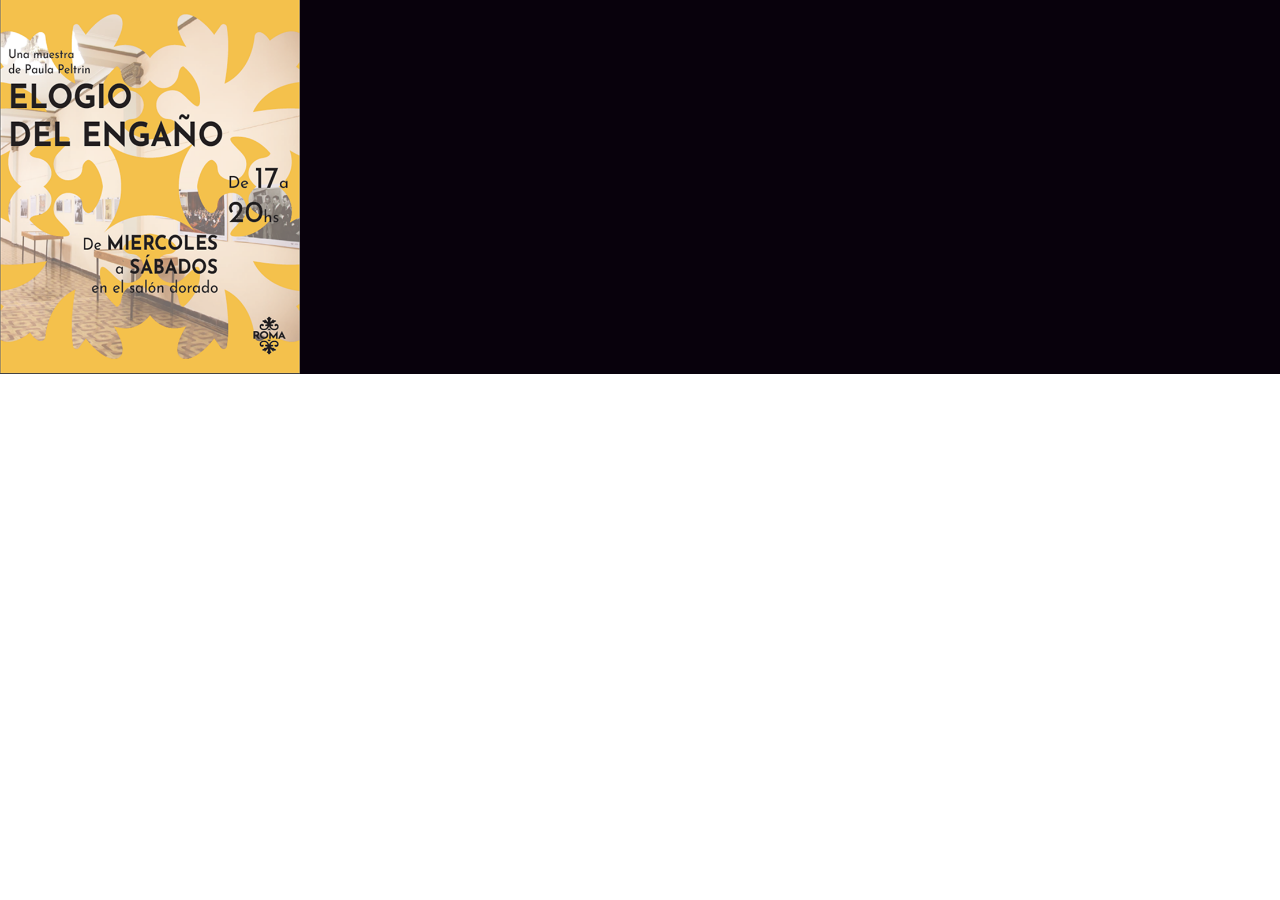
<file: teatro-1.html>
<!DOCTYPE html>
<html lang="es">
<head>
    <meta charset="UTF-8">
    <meta name="viewport" content="width=device-width, initial-scale=1.0">
    <title> Rediseño: Teatro roma</title>
    <link rel="icon" href="img/favicon.ico" type="image/x-icon">
    <link rel="stylesheet" href="css/styles.css">
</head>
<body >
    <main>
        <div class="imagen">
                <img src="img/trabajos/teatro-1.png" alt="Publicación Elogio del engaño del teatro Roma" width="300px" height="300px">
        </div>
    </main>
</body>
</html>
</file>
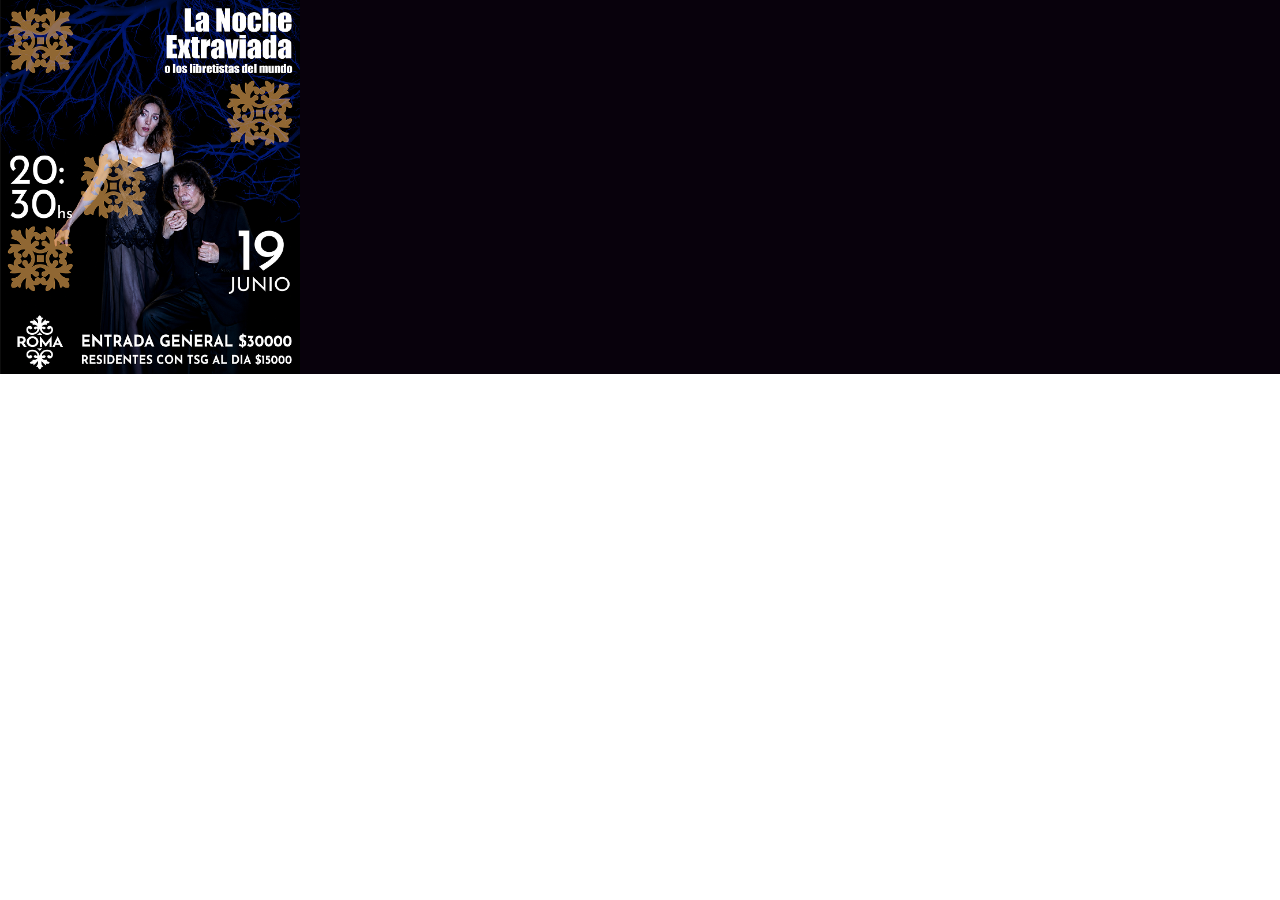
<file: teatro-2.html>
<!DOCTYPE html>
<html lang="es">
<head>
    <meta charset="UTF-8">
    <meta name="viewport" content="width=device-width, initial-scale=1.0">
    <title> Rediseño: Teatro roma</title>
    <link rel="icon" href="img/favicon.ico" type="image/x-icon">
    <link rel="stylesheet" href="css/styles.css">
</head>
<body >
    <main>
        <div class="imagen">
            <img src="img/trabajos/teatro-2.png" alt="Publicación La Noche Extraviada del teatro Roma" width="300px" height="300px">
        </div>
    </main>
</body>
</html>
</file>
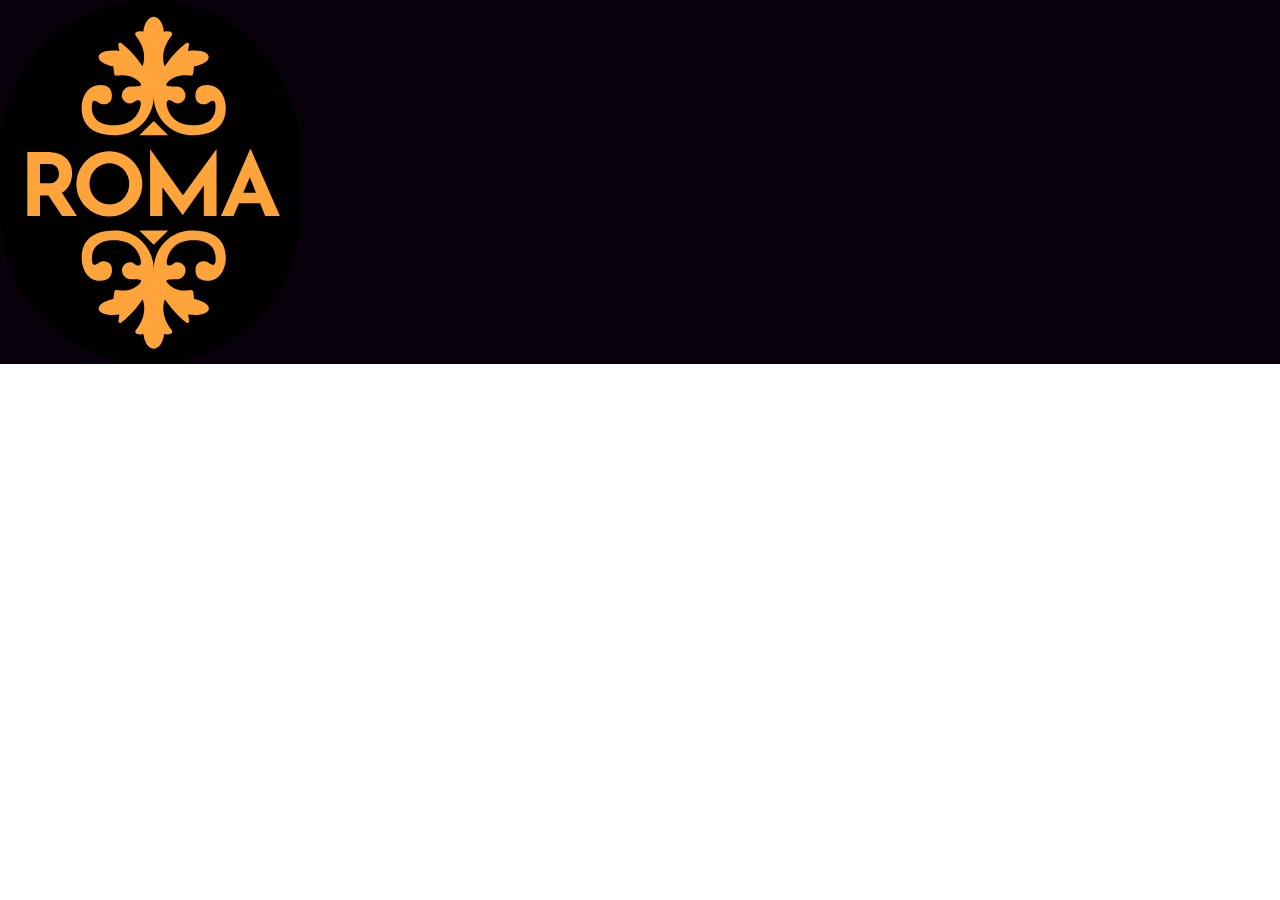
<file: teatro-3.html>
<!DOCTYPE html>
<html lang="es">
<head>
    <meta charset="UTF-8">
    <meta name="viewport" content="width=device-width, initial-scale=1.0">
    <title> Rediseño: Teatro roma</title>
    <link rel="icon" href="img/favicon.ico" type="image/x-icon">
    <link rel="stylesheet" href="css/styles.css">
</head>
<body >
    <main>
        <div class="imagen">
            <img src="img/trabajos/teatro-3.svg" alt="Logotipo del teatro Roma" width="300px" height="300px">
        </div>
    </main>
</body>
</html>
</file>
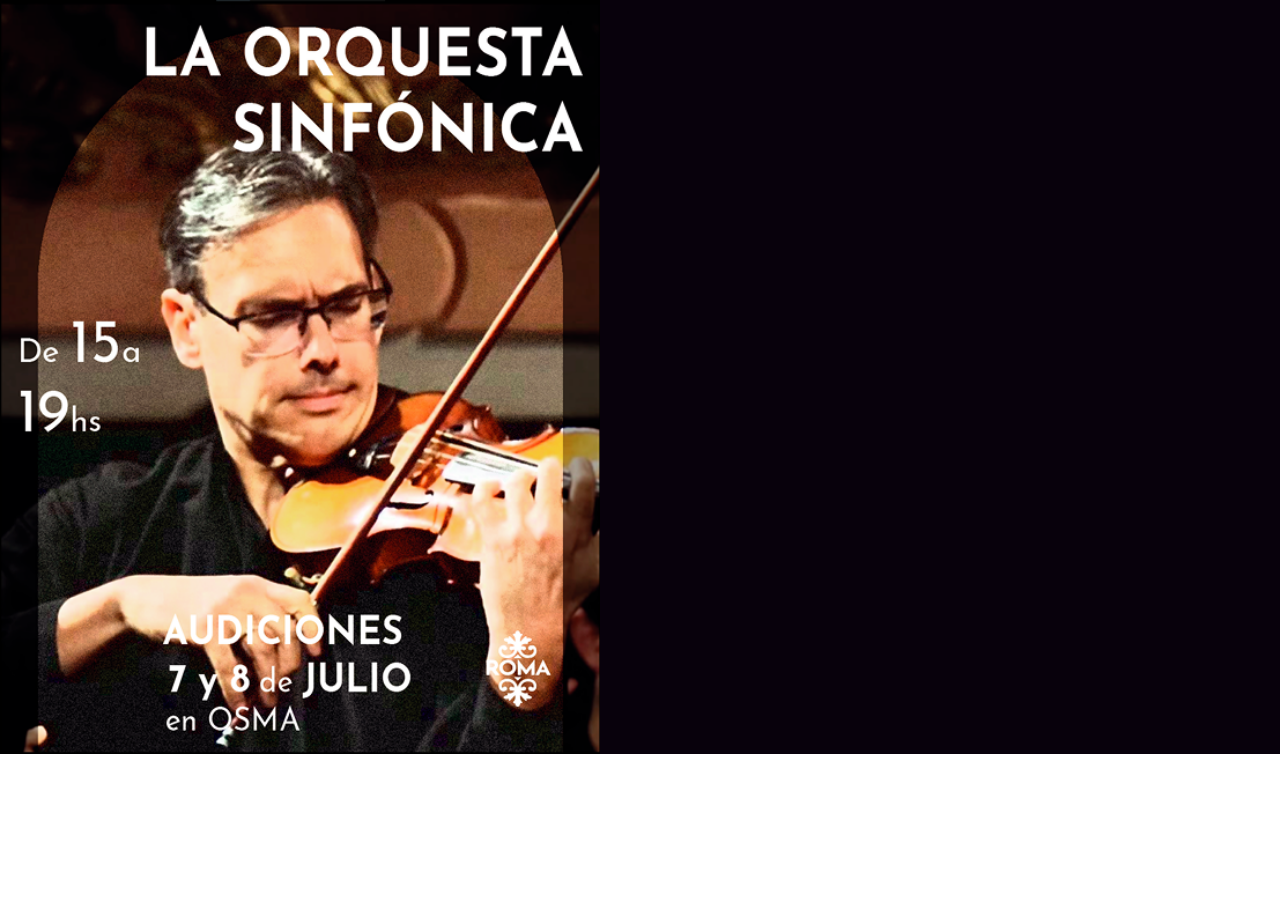
<file: teatro-4.html>
<!DOCTYPE html>
<html lang="es">
<head>
    <meta charset="UTF-8">
    <meta name="viewport" content="width=device-width, initial-scale=1.0">
    <title> Rediseño: Teatro roma</title>
    <link rel="icon" href="img/favicon.ico" type="image/x-icon">
    <link rel="stylesheet" href="css/styles.css">
</head>
<body>
    <main>
        <div class="imagen">
            <img src="img/trabajos/teatro-4.png" alt="Publicación La Orquesta Sinfónica del teatro Roma" width="600px" height="600px">
        </div>
    </main>
</body>
</html>
</file>
<file: css/styles.css>
@font-face {
  font-family: 'Beyond Wonderland';
  src: url('../fonts/BeyondWonderland.ttf');
}

@font-face {
  font-family: 'Leander';
  src: url('../fonts/Leander.ttf');
}

:root {
  --bordo: #870354;
  --bordo-oscuro: #480230;
  --violeta: #290442;
  --rosa: #DA88C2;
  --negro: #08010C;
  --blanco: #F9F2F5;
  --rosa-claro: #E9D5DF;
}

.inicio {
  --fondo: var(--negro);
  --header: var(--bordo);
  --hero: linear-gradient(var(--bordo) 10%, var(--bordo-oscuro) 60%, var(--negro));
  --footer: linear-gradient(var(--negro), var(--bordo));
  --acento: var(--violeta);
  --acento-texto: var(--blanco);
  --hover: var(--violeta);
}

.trabajos {
  --fondo: var(--violeta);
  --header: linear-gradient(var(--negro), var(--violeta));
  --footer: linear-gradient(var(--violeta), var(--negro));
  --acento: var(--rosa);
  --acento-texto: var(--violeta);
  --hover: var(--rosa);
}

.contacto {
  --fondo: var(--bordo);
  --header: var(--violeta);
  --hero: linear-gradient(var(--violeta) 6%, var(--bordo));
  --footer: linear-gradient(var(--bordo) 2%, var(--violeta) 50%);
  --acento: var(--rosa);
  --acento-texto: var(--violeta);
  --hover: var(--rosa);
}

* { margin: 0; padding: 0; box-sizing: border-box; }

body {
  background: var(--fondo);
  color: var(--blanco);
  font-family: 'Alegreya', Georgia, serif;
  font-weight: 500;
  font-size: 17px;
  line-height: 1.33;
}

img { max-width: 100%; height: auto; }
a { color: inherit; text-decoration: none; }

h1, h2 { font-family: 'Beyond Wonderland', 'Leander', Georgia, serif; font-weight: 400; line-height: 1.1; }
h1 { font-size: 60px; }
h2 { font-size: 52px; color: var(--rosa); }
h3 { font-family: 'Leander', Georgia, serif; font-weight: 400; font-size: 28px; letter-spacing: .04em; line-height: 1.2; }

/* ---------- Header y menú ---------- */
header { height: 120px; background: var(--header); }

header div {
  display: flex;
  justify-content: space-between;
  align-items: center;
  width: 90%;
  max-width: 1280px;
  height: 100%;
  margin: 0 auto;
}

nav { display: flex; gap: 70px; }

nav a {
  padding: 6px 8px;
  border-radius: 4px;
  font-size: 16px;
  font-weight: 700;
  text-decoration: underline dashed var(--acento) 1px;
  text-underline-offset: 5px;
}

nav a:not([aria-current]):hover { background: var(--hover); text-decoration: none; }

nav a[aria-current] {
  background: var(--acento);
  color: var(--acento-texto);
  font-style: italic;
  text-decoration: none;
}

/* ---------- Hero (inicio y contacto) ---------- */
.hero {
  display: flex;
  flex-direction: column;
  align-items: center;
  gap: 14px;
  padding: 56px 20px 70px;
  background: var(--hero);
  text-align: center;
}

/* ---------- Footer ---------- */
footer { height: 150px; background: var(--footer); color: var(--rosa-claro); font-size: 16px; }

footer div {
  display: flex;
  justify-content: space-between;
  align-items: center;
  width: 90%;
  max-width: 1388px;
  height: 100%;
  margin: 0 auto;
}

footer a { display: flex; align-items: center; gap: 12px; }
footer a:hover { text-decoration: underline; }

/* ---------- Inicio ---------- */
.inicio main > div {
  display: grid;
  grid-template-columns: 1fr 600px;
  grid-auto-rows: 620px;
  align-items: center;
  column-gap: 40px;
  width: 90%;
  max-width: 1360px;
  margin: 0 auto;
  padding: 90px 0 65px;
}

.sobre-mi { padding-left: 20px; }
.sobre-mi h2 { margin-bottom: 44px; }
.sobre-mi p { max-width: 540px; }

.inicio main > div > img { justify-self: center; border-radius: 10px; aspect-ratio: 560 / 485; object-fit: cover; }

.habilidades { list-style: none; max-width: 490px; padding-left: 20px; }
.habilidades li { display: flex; flex-wrap: wrap; align-items: center; gap: 12px 24px; min-height: 80px; }
.habilidades p { flex: 1; font-size: 24px; line-height: 1.1; }

.inicio main > div > div { display: flex; flex-direction: column; gap: 60px; }
.tarjeta { padding: 20px; border-radius: 10px; background: var(--violeta); }
.tarjeta h3 { margin-bottom: 36px; }
.tarjeta p, .tarjeta ul { max-width: 500px; }
.tarjeta ul { padding-left: 26px; list-style: disc; font-size: 16px; }

/* ---------- Mis trabajos ---------- */
main > h1 { display: none; }

.trabajos main { width: 90%; max-width: 1360px; margin: 0 auto; padding: 100px 0 90px;}
.trabajos h3 { margin-bottom: 32px; color: var(--rosa); max-width: 530px;}
.trabajos section p { max-width: 620px; font-size: 15px; line-height: 1.45;}

.galeria {
  padding-top: 100px;
  display: grid;
  grid-template-columns: 1fr 1fr;
  align-items: center;
  gap: 56px;
  min-height: 635px;
}

.imagen {
display: flex;
align-items: center;
background-color: #08010C;
}

/* ---------- Contacto ---------- */
.contacto h1 { font-size: 52px; color: var(--blanco); }
.contacto .hero { gap: 30px; padding: 50px 20px 62px; }
.contacto .hero p { max-width: 740px; font-size: 16px; line-height: 1.25; }

.contacto main > div {
  display: grid;
  grid-template-columns: 5fr 6fr;
  align-items: center;
  gap: 100px;
  width: 90%;
  max-width: 1205px;
  margin: 0 auto;
  padding: 36px 0 64px;
}

.contacto main > div > img { aspect-ratio: 502 / 692; object-fit: cover; }

form { display: flex; flex-direction: column; }

label, legend { margin-bottom: 8px; font-size: 24px; line-height: 1.2; }

input[type="text"], input[type="email"], textarea {
  height: 51px;
  margin-bottom: 32px;
  padding: 0 22px;
  border: 2px solid var(--rosa-claro);
  border-radius: 8px;
  background: none;
  color: var(--blanco);
  font: 15px 'Alegreya', Georgia, serif;
}

textarea { height: 150px; padding: 16px 22px; margin-bottom: 12px; resize: vertical; }
::placeholder { color: var(--rosa); opacity: 1; }
input:focus, textarea:focus, input:not(:placeholder-shown), textarea:not(:placeholder-shown) { border-color: var(--rosa); outline: none; }

fieldset { display: grid; grid-template-columns: 63% 37%; row-gap: 25px; margin-bottom: 18px; border: 0; }
legend { margin-bottom: 20px; }
fieldset label { display: flex; align-items: center; gap: 21px; margin: 0; font-size: 15px; cursor: pointer; }

input[type="checkbox"] {
  appearance: none;
  width: 28px;
  height: 28px;
  border: 2px solid var(--rosa);
  border-radius: 6px;
}

input[type="checkbox"]:checked { background: var(--rosa); box-shadow: inset 0 0 0 5px var(--bordo); }

button[type="submit"] {
  align-self: flex-start;
  padding: 7px 14px;
  border: 0;
  border-radius: 4px;
  background: var(--violeta);
  color: var(--blanco);
  font: italic 700 16px 'Alegreya', Georgia, serif;
  cursor: pointer;
}

button[type="submit"]:hover { background: var(--rosa); color: var(--violeta); }


/* ---------- Celular ---------- */
@media (max-width: 700px) {
  header { height: auto; padding: 16px 0; }
  header div { flex-direction: column; gap: 14px; }
  nav { flex-wrap: wrap; justify-content: center; gap: 12px; }

  h1, .contacto h1 { font-size: 38px; }
  h2 { font-size: 38px; }
  h3 { font-size: 22px; }
  .hero { padding: 40px 20px 48px; }
  .sobre-mi h2 { margin-bottom: 24px; }
  .habilidades p { font-size: 19px; }
  .tarjeta h3 { margin-bottom: 20px; }

  fieldset { grid-template-columns: 1fr 1fr; column-gap: 12px; }
  fieldset label { gap: 12px; }

  footer { height: auto; padding: 28px 0; }
  footer div { flex-direction: column; gap: 14px; text-align: center; }

  dialog[open] { padding: 68px 12px 80px; }
  dialog .anterior, dialog .siguiente { top: auto; bottom: 14px; translate: none; }
  dialog .siguiente { right: 14px; }
  dialog .anterior { left: 14px; }
}
</file>
